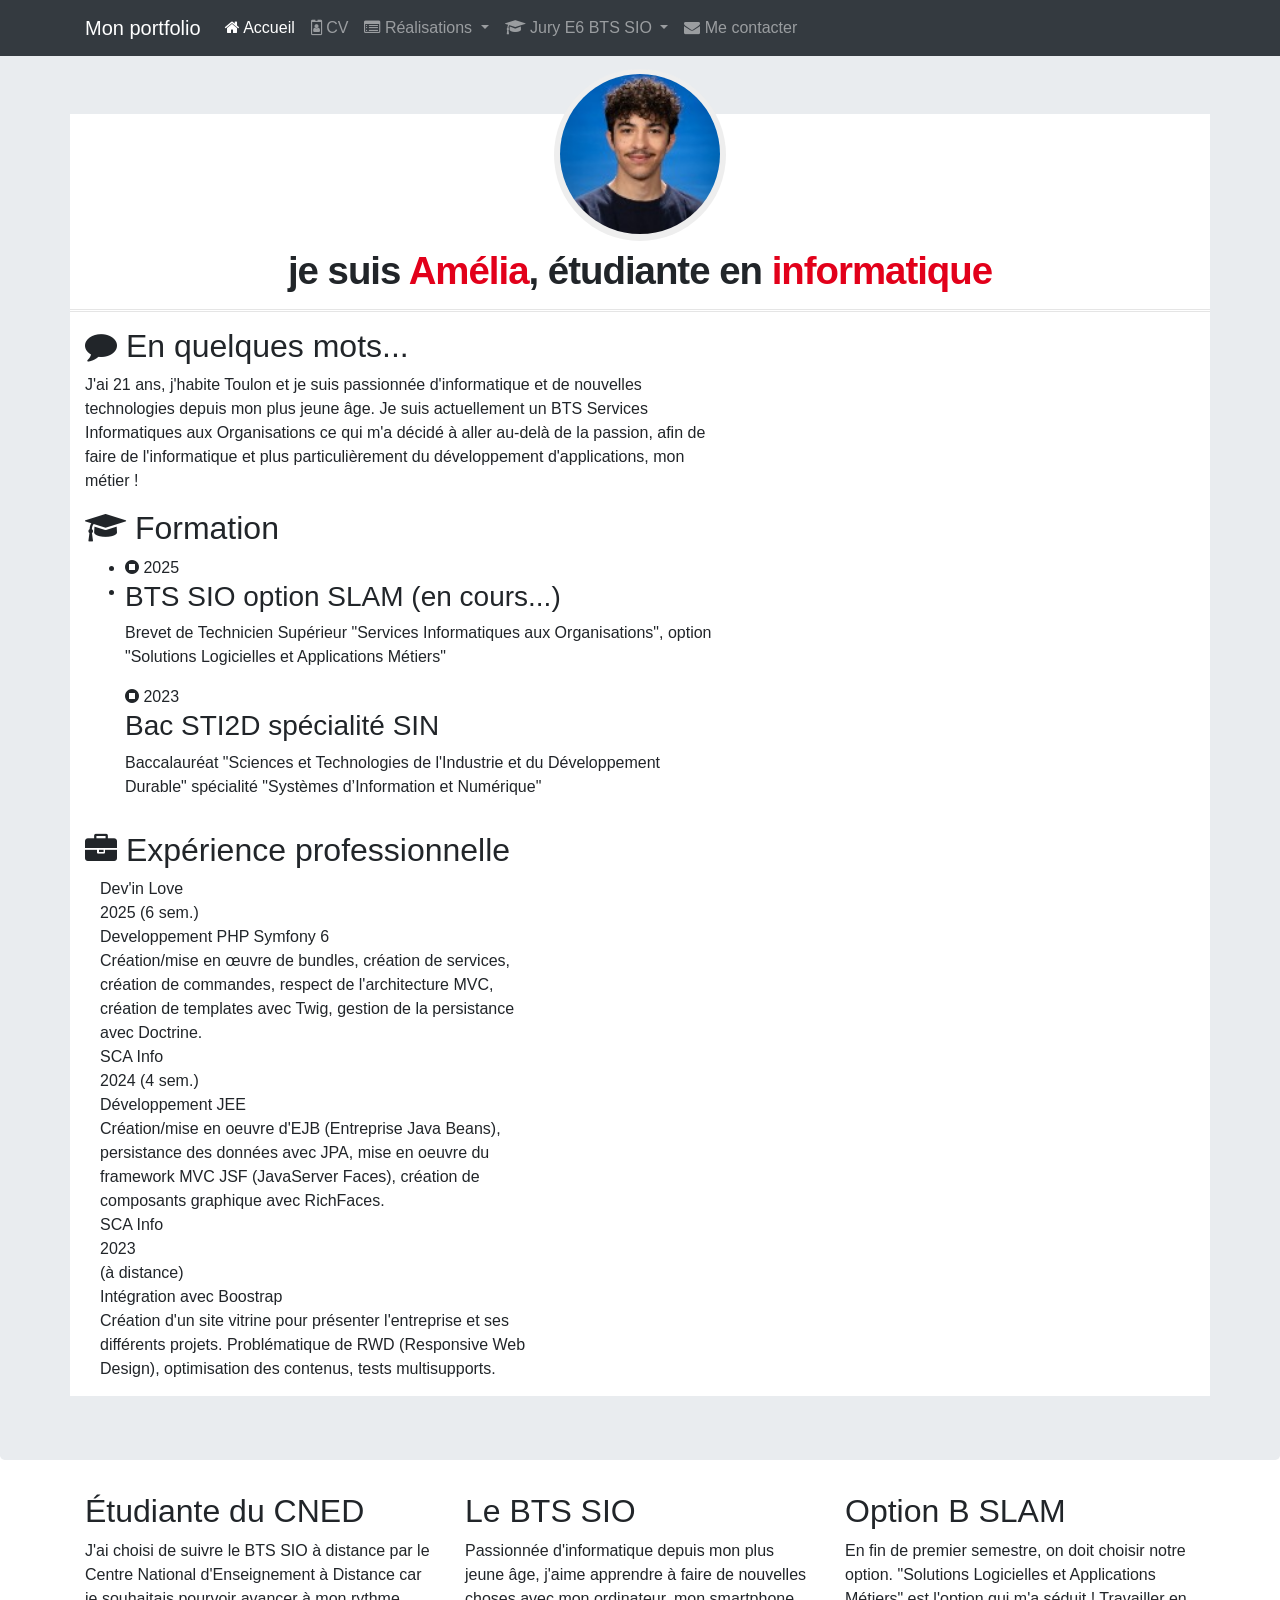
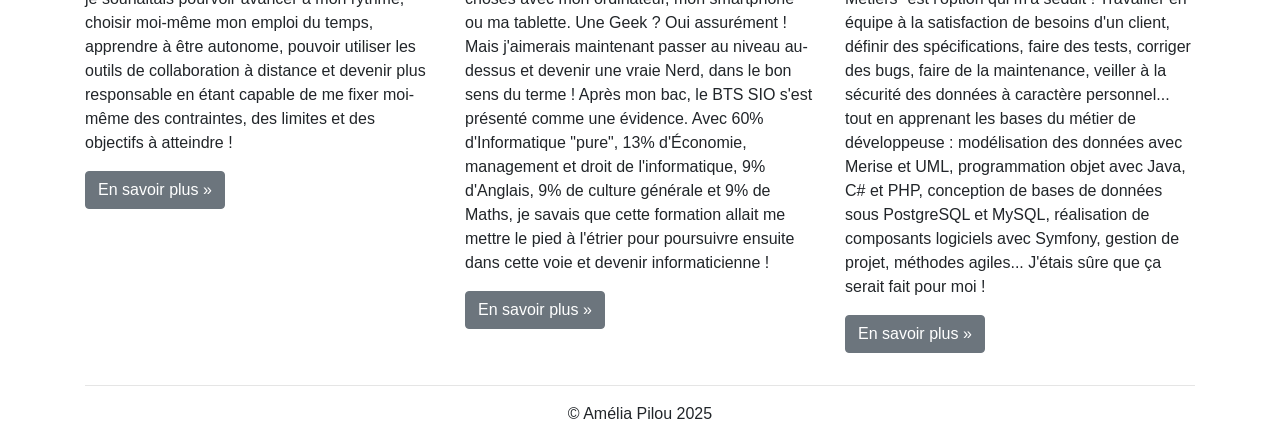
<file: pages/cv.html>
<!DOCTYPE html>
<html lang="fr">
    <head>
        <!-- Required meta tags -->
        <meta charset="utf-8">
        <meta name="viewport" content="width=device-width, initial-scale=1, shrink-to-fit=no">
        <meta name="description" content="Portfolio d’Amélia Pilou - BTS SIO SLAM">
        <meta name="author" content="Amélia Pilou">
        <!-- Bootstrap CSS -->
        <link rel="stylesheet" href="https://cdn.jsdelivr.net/npm/bootstrap@4.6.2/dist/css/bootstrap.min.css" integrity="sha384-xOolHFLEh07PJGoPkLv1IbcEPTNtaed2xpHsD9ESMhqIYd0nLMwNLD69Npy4HI+N" crossorigin="anonymous">

        <title>Portfolio d'Amélia Pilou (BTS SIO 2025)</title>
        <link rel="icon" href="../favicon.ico">
        <link href="https://maxcdn.bootstrapcdn.com/font-awesome/4.7.0/css/font-awesome.min.css" rel="stylesheet">
        <link href="../css/cv.css" rel="stylesheet">
        <script src="../js/pages.js"></script>
    </head>
    <body>
        <div id="header"></div>

        <div class="jumbotron"> <!-- Emplacement pour le contenu principal de la page -->
            <div class="container">
                <div class="row cadreCV">
                    <div id="cv-entete" class="text-center">
                        <div id="cv-photo">
                            <img src="../images/Ruben.jpg" alt="Ma photo d'identité">
                        </div>
                        <div id="cv-intro">
                            <h1>je suis <span>Amélia</span>, étudiante en <span>informatique</span></h1>
                        </div>
                    </div>
                </div>
                <div class="row cadreCV">
                    <div class="col-xs-12 col-sm-7">
                        <!-- Partie gauche -->
                        <div class="rubrique clearfix">
                            <h2><span class="fa fa-comment"></span> En quelques mots...</h2>
                            <p>J'ai 21 ans, j'habite Toulon et je suis passionnée d'informatique et 
                                de nouvelles technologies depuis mon plus jeune âge. Je suis actuellement 
                                un BTS Services Informatiques aux Organisations ce qui m'a décidé à aller 
                                au-delà de la passion, afin de faire de l'informatique et plus particulièrement 
                                du développement d'applications, mon métier !
                            </p>
                        </div>
                        <div class="rubrique clearfix">
                            <h2><span class="fa fa-graduation-cap"></span> Formation</h2>
                            <ul id="parcours" class="clearfix">
                                <li>
                                    <div class="date float-left">
                                        <span class="fa fa-stop-circle"></span>&nbsp;2025
                                    </div>
                                    <div class="details float-right">
                                        <h3>BTS SIO option SLAM (en cours...)</h3>
                                        <p>Brevet de Technicien Supérieur "Services Informatiques aux Organisations", 
                                            option "Solutions Logicielles et Applications Métiers"</p>
                                    </div>
                                </li>
                                <li>
                                    <div class="date float-left">
                                        <span class="fa fa-stop-circle"></span>&nbsp;2023
                                    </div>
                                    <div class="details float-right">
                                        <h3>Bac STI2D spécialité SIN</h3>
                                        <p>Baccalauréat "Sciences et Technologies de l'Industrie et du Développement Durable" 
                                            spécialité "Systèmes d’Information et Numérique"</p>
                                    </div>
                                </li>
                            </ul>
                        </div>
                        <div class="rubrique clearfix">
                            <h2><span class="fa fa-briefcase"></span> Expérience professionnelle</h2>
                            <div class="experience clearfix">
                                <div class="col-3">
                                    <div class="lieu">Dev'in Love</div>
                                    <div class="date">2025 (6 sem.)</div>
                                </div>
                                <div class="col-9">
                                    <div class="profession">Developpement PHP Symfony 6</div>
                                    <div class="details">Création/mise en œuvre de bundles, création de services, 
                                        création de commandes, respect de l'architecture MVC, création de templates avec Twig, 
                                        gestion de la persistance avec Doctrine.
                                    </div>
                                </div>
                            </div>
                            <div class="experience clearfix">
                                <div class="col-3">
                                    <div class="lieu">SCA Info</div>
                                    <div class="date">2024 (4 sem.)</div>
                                </div>
                                <div class="col-9">
                                    <div class="profession">Développement JEE</div>
                                    <div class="details">Création/mise en oeuvre d'EJB (Entreprise Java Beans), 
                                        persistance des données avec JPA, mise en oeuvre du framework MVC JSF (JavaServer Faces), 
                                        création de composants graphique avec RichFaces.
                                    </div>
                                </div>
                            </div>
                            <div class="experience clearfix">
                                <div class="col-3">
                                    <div class="lieu">SCA Info</div>
                                    <div class="date">2023<br>(à distance)</div>
                                </div>
                                <div class="col-9">
                                    <div class="profession">Intégration avec Boostrap</div>
                                    <div class="details">Création d'un site vitrine pour présenter l'entreprise et ses différents projets. 
                                        Problématique de RWD (Responsive Web Design), optimisation des contenus, tests multisupports.
                                    </div>
                                </div>
                            </div>
                        </div>
                        </div>
                    <div class="col-xs-12 col-sm-5">
                        <!-- Partie droite -->
                    </div>
                </div>
            </div>
        </div>

        <div id="footer"></div>

        <!-- Optional JavaScript; choose one of the two! -->

        <!-- Option 1: jQuery and Bootstrap Bundle (includes Popper) -->
        <script src="https://cdn.jsdelivr.net/npm/jquery@3.5.1/dist/jquery.slim.min.js" integrity="sha384-DfXdz2htPH0lsSSs5nCTpuj/zy4C+OGpamoFVy38MVBnE+IbbVYUew+OrCXaRkfj" crossorigin="anonymous"></script>
        <script src="https://cdn.jsdelivr.net/npm/bootstrap@4.6.2/dist/js/bootstrap.bundle.min.js" integrity="sha384-Fy6S3B9q64WdZWQUiU+q4/2Lc9npb8tCaSX9FK7E8HnRr0Jz8D6OP9dO5Vg3Q9ct" crossorigin="anonymous"></script>

    </body>
</html>
</file>
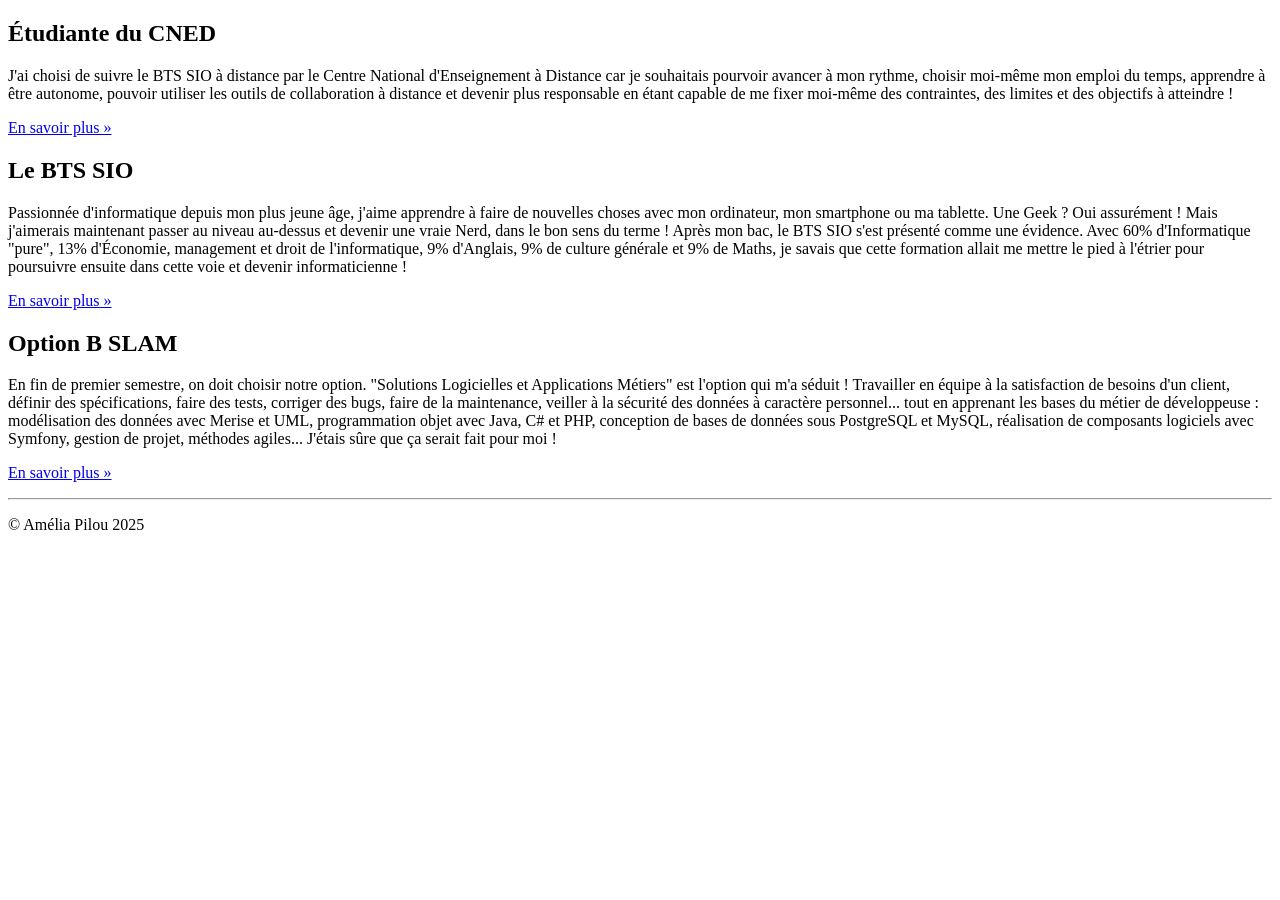
<file: pages/footer.html>
<!DOCTYPE html>
<!--
Click nbfs://nbhost/SystemFileSystem/Templates/Licenses/license-default.txt to change this license
Click nbfs://nbhost/SystemFileSystem/Templates/ClientSide/html.html to edit this template
-->

<footer>
    <div class="container">
        <div class="row">
            <div class="col-lg-4">
                <h2>Étudiante du CNED</h2>
                <p>J'ai choisi de suivre le BTS SIO à distance par le Centre National d'Enseignement à Distance car je souhaitais pourvoir avancer à mon rythme, choisir moi-même mon emploi du temps, apprendre à être autonome, pouvoir utiliser les outils de collaboration à distance et devenir plus responsable en étant capable de me fixer moi-même des contraintes, des limites et des objectifs à atteindre !
                </p>
                <p><a class="btn btn-secondary" href="http://www.cned.fr" target="_blank" role="button">En savoir plus »</a>
                </p>
            </div>
            <div class="col-lg-4">
                <h2>Le BTS SIO</h2>
                <p>Passionnée d'informatique depuis mon plus jeune âge, j'aime apprendre à faire de nouvelles choses avec mon ordinateur, mon smartphone ou ma tablette. Une Geek ? Oui assurément ! Mais j'aimerais maintenant passer au niveau au-dessus et devenir une vraie Nerd, dans le bon sens du terme ! Après mon bac, le BTS SIO s'est présenté comme une évidence. Avec 60% d'Informatique "pure", 13% d'Économie, management et droit de l'informatique, 9% d'Anglais, 9% de culture générale et 9% de Maths, je savais que cette formation allait me mettre le pied à l'étrier pour poursuivre ensuite dans cette voie et devenir informaticienne !
                </p>
                <p><a class="btn btn-secondary" href="https://fr.wikipedia.org/wiki/Brevet_de_technicien_supérieur_-_Services_informatiques_aux_organisations" target="_blank" role="button">En savoir plus »</a>
                </p>
            </div>
            <div class="col-lg-4">
                <h2>Option B SLAM</h2>
                <p>En fin de premier semestre, on doit choisir notre option. "Solutions Logicielles et Applications Métiers" est l'option qui m'a séduit&nbsp;! Travailler en équipe à la satisfaction de besoins d'un client, définir des spécifications, faire des tests, corriger des bugs, faire de la maintenance, veiller à la sécurité des données à caractère personnel... tout en apprenant les bases du métier de développeuse : modélisation des données
                    avec Merise et UML, programmation objet avec Java, C# et PHP, conception de bases de données sous PostgreSQL et MySQL, réalisation de
                    composants logiciels avec Symfony, gestion de projet, méthodes agiles... J'étais sûre que ça serait fait pour moi !
                </p>
                <p><a class="btn btn-secondary" href="https://www.onisep.fr/recherche?text=+SIO+SLAM+BTS+services+informatiques+aux+organisations+option+B+solutions+logicielles+et+applications+m%C3%A9tiers&context=onisep" target="_blank" role="button">En savoir plus »</a>
                </p>
            </div>
        </div>
        <hr>
        <p class="text-center" id="copyright">© Amélia Pilou 2025</p>
    </div>
</footer>
</file>
<file: css/cv.css>
body { /* pour définir une marge du haut */
    padding-top: 50px;
}
.cadreCV { /* pour ajouter un cadre blanc */
    padding-bottom: 15px;
    background: white;
}

/****************************************
*	En-tête du CV
****************************************/
#cv-entete { /* pour définir les caractéristiques de la zone d'entête '*/
    margin-top: -45px;
    width: 100%;
}
#cv-photo { /* pour définir les caractéristiques de la zone de la photo */
    width:	172px;
    height:	172px;
    border-radius:	50%;
    overflow:	hidden;
    padding: 5px;
    background: #eee;
    display: inline-block;
}
#cv-photo img { /* pour définir les caractéristiques de la photo elle-même */
    width: 160px;
    height: 160px;
    border-radius: 50%;
}
#cv-intro h1 { /* pour définir les caractéristiques de la phrase d'introduction */
    margin: 0;
    padding: 0;
    font-size: 2.4em;
    font-weight: 700;
    letter-spacing: -1px;
}
#cv-intro h1 span { /* pour avoir certains mots en rouge dans l'intro */
    color: rgb(226,0,26);
}
#cv-intro::after {
    background: url('images/ligne.png'); /* pour afficher la ligne de séparation */
    width: 100%;
    height: 3px;
    margin-top: 15px;
    content: '';
    display: block;
}
</file>
